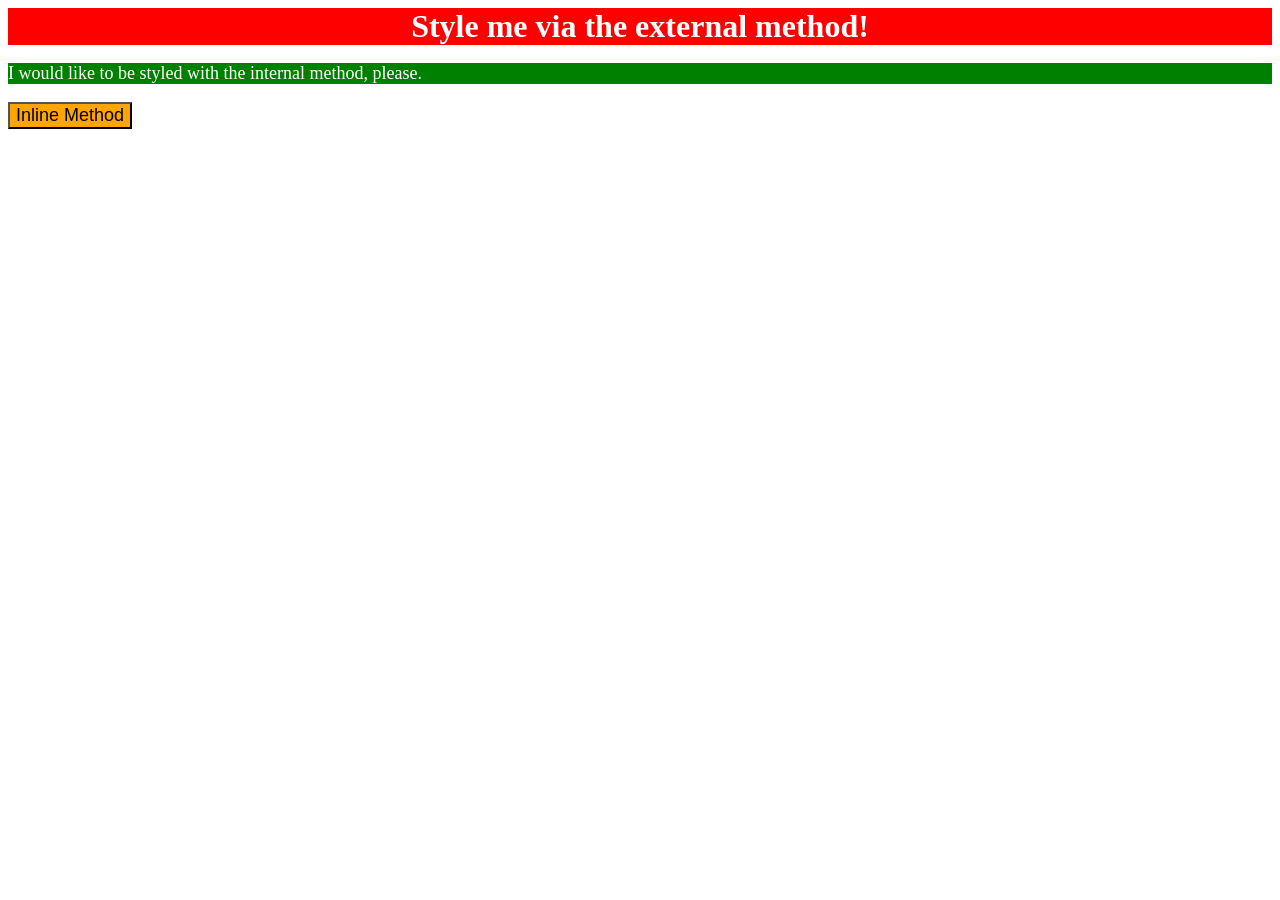
<file: foundations/intro-to-css/01-css-methods/index.html>
<!DOCTYPE html>
<html lang="en">
  <head>
    <meta charset="UTF-8">
    <meta http-equiv="X-UA-Compatible" content="IE=edge">
    <meta name="viewport" content="width=device-width, initial-scale=1.0">
    <title>Methods for Adding CSS</title>
    <link rel="stylesheet" href="styles.css">
    <style> p{
      background-color: green;
      color: white;
      font-size: 18px;
  }</style>
  </head>
  <body>
    <div>Style me via the external method!</div>
    <p>I would like to be styled with the internal method, please.</p>
    <button style="background-color:orange; font-size: 18px">Inline Method</button>
  </body>
</html>
</file>
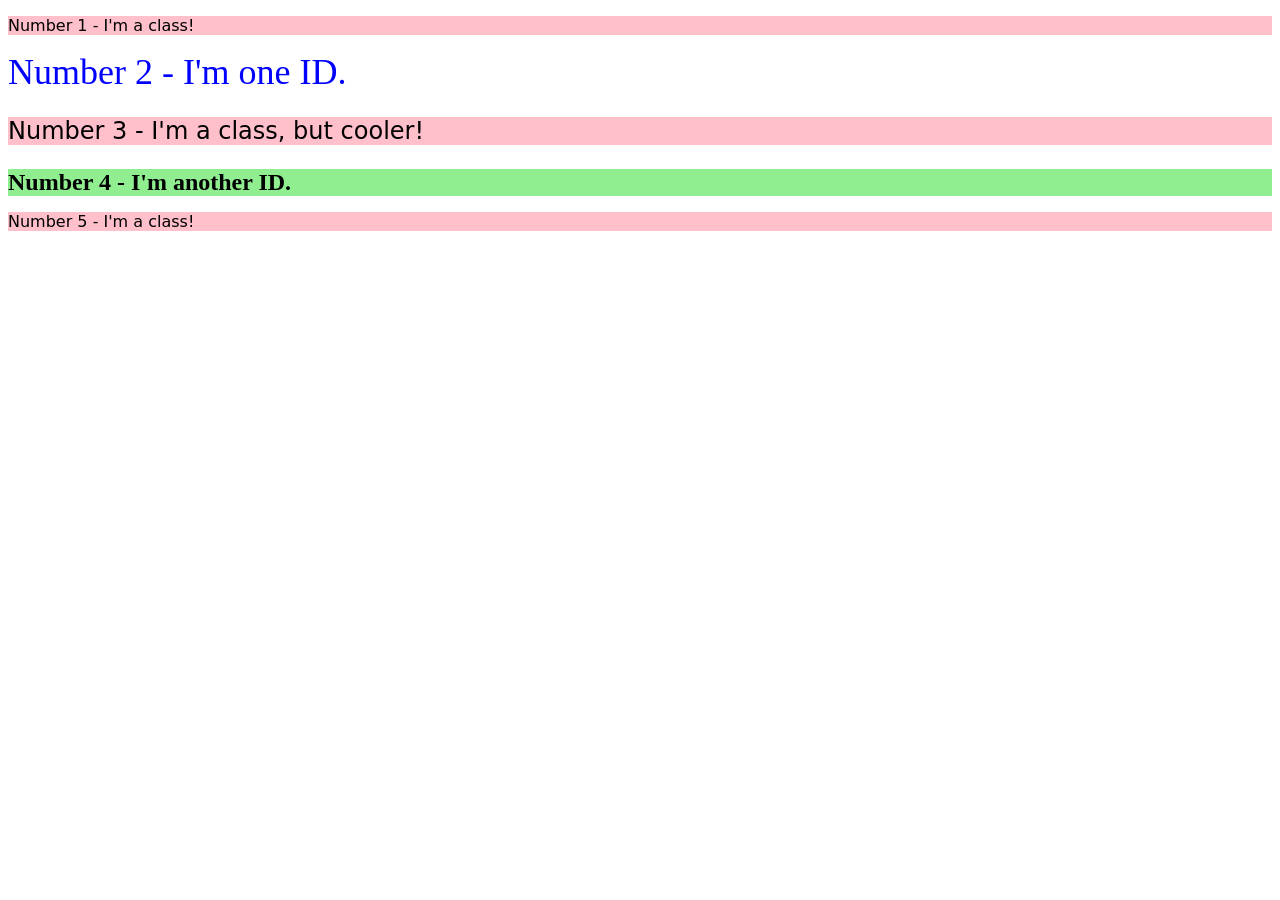
<file: foundations/intro-to-css/02-class-id-selectors/index.html>
<!DOCTYPE html>
<html lang="en">
  <head>
    <meta charset="UTF-8">
    <meta http-equiv="X-UA-Compatible" content="IE=edge">
    <meta name="viewport" content="width=device-width, initial-scale=1.0">
    <title>Class and ID Selectors</title>
    <link rel="stylesheet" href="style.css">
  </head>
  <body>
    <p class="odd-elements" >Number 1 - I'm a class!</p>
    <div id="second-element">Number 2 - I'm one ID.</div>
    <p class="odd-elements odd-elements-variation">Number 3 - I'm a class, but cooler!</p>
    <div id="fourth-element">Number 4 - I'm another ID.</div>
    <p class="odd-elements">Number 5 - I'm a class!</p>
  </body>
</html>
</file>
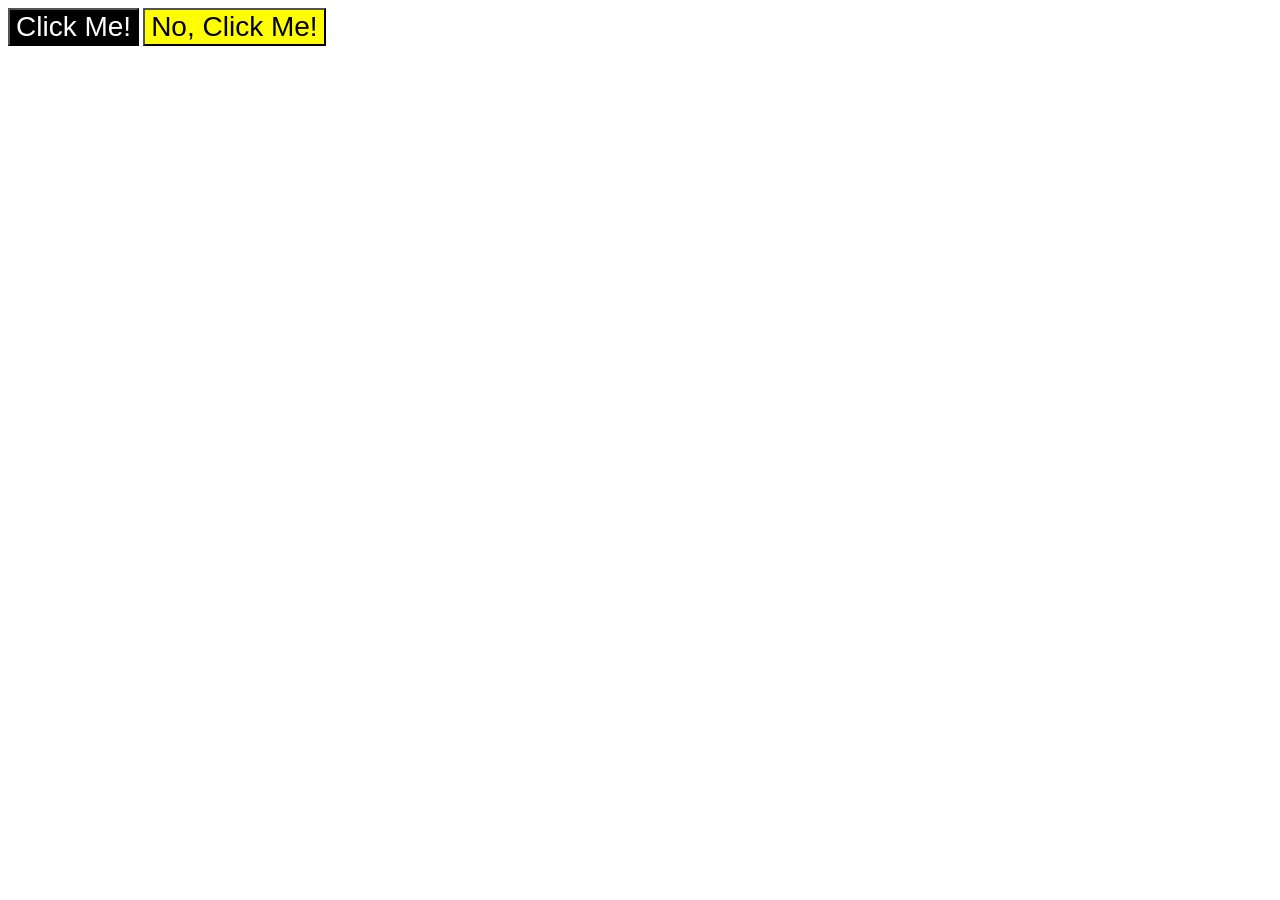
<file: foundations/intro-to-css/03-grouping-selectors/index.html>
<!DOCTYPE html>
<html lang="en">
  <head>
    <meta charset="UTF-8">
    <meta http-equiv="X-UA-Compatible" content="IE=edge">
    <meta name="viewport" content="width=device-width, initial-scale=1.0">
    <title>Grouping Selectors</title>
    <link rel="stylesheet" href="style.css">
  </head>
  <body>
    <button class="first-button">Click Me!</button>
    <button class="second-button">No, Click Me!</button>
  </body>
</html>
</file>
<file: foundations/intro-to-css/01-css-methods/styles.css>
div{
background-color: red;
color: white;
font-size: 32px;
text-align: center;
font-weight: bold;
}
</file>
<file: foundations/intro-to-css/02-class-id-selectors/style.css>
.odd-elements{
    background-color: pink;
    font-family: Verdana, "DejaVu Sans", sans-serif
}

#second-element{
    color:blue;
    font-size: 36px;
}

#fourth-element{
    background-color:lightgreen;
    font-size:24px;
    font-weight:bold;
}

.odd-elements-variation{
    font-size:24px;
}
</file>
<file: foundations/intro-to-css/03-grouping-selectors/style.css>
.first-button{
    background-color: black;
    color:white;
}

.second-button{
    background-color:yellow;
}


.first-button, .second-button{
    font-size: 28px;
    font-family: Helvetica, "Times New Roman", sans-serif;
}
</file>
